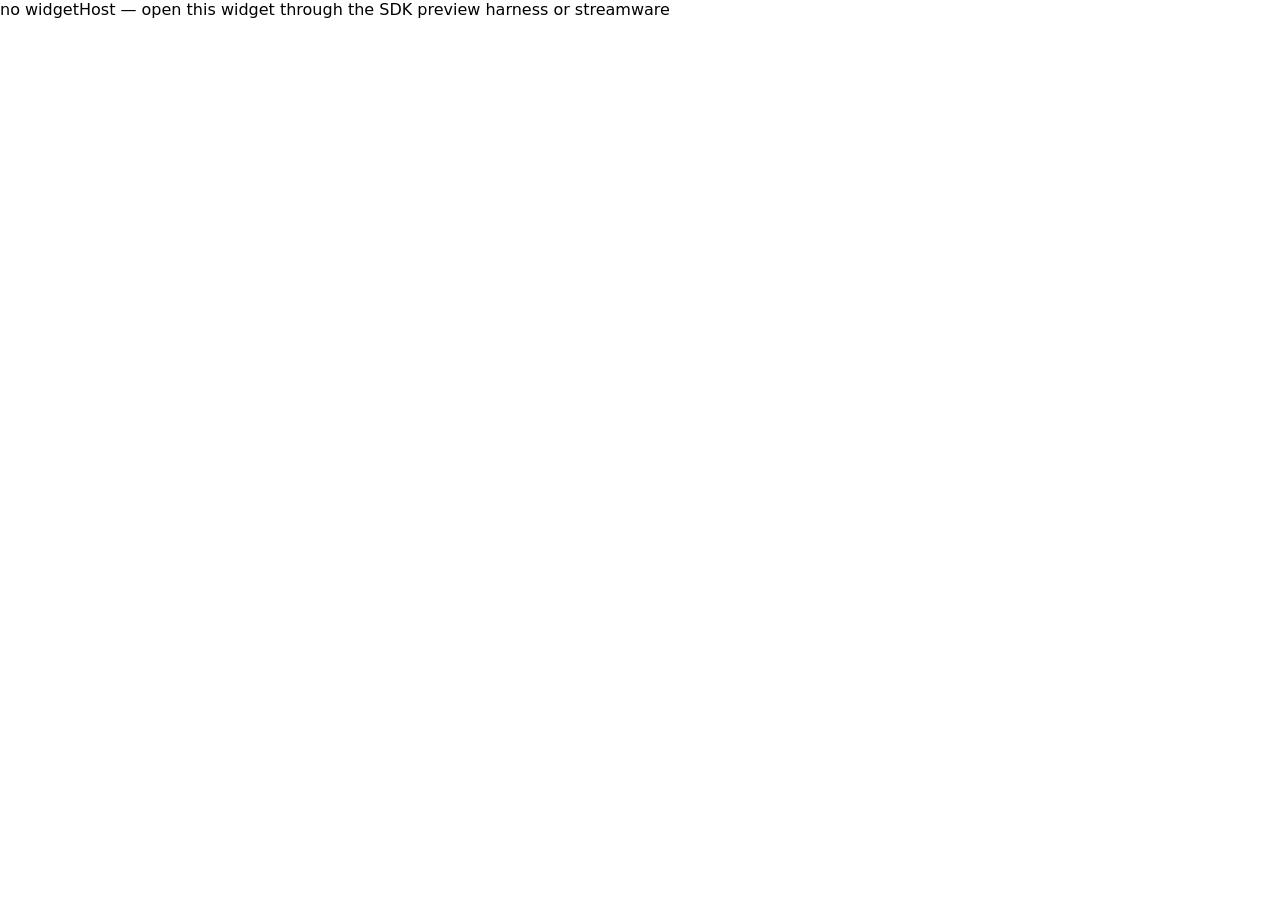
<file: platform/spotify/widgets/now_playing/index.html>
<!DOCTYPE html>
<html lang="en">
<head>
  <meta charset="UTF-8" />
  <title>Now Playing</title>
  <link rel="stylesheet" href="style.css" />
</head>
<body>
  <div id="root" class="hidden">
    <img id="albumArt" src="" alt="Album art" />
    <div id="trackInfo">
      <div id="trackTitle"></div>
      <div id="artistName"></div>
    </div>
    <div id="progressBar">
      <div id="progressFill"></div>
    </div>
  </div>
  <div id="nothing">Nothing playing</div>
  <script src="main.js"></script>
</body>
</html>
</file>
<file: platform/spotify/widgets/now_playing/style.css>
/* Now Playing overlay widget — dark pill, bottom-left anchor */

*,
*::before,
*::after {
  box-sizing: border-box;
}

body {
  margin: 0;
  padding: 0;
  background: transparent;
  font-family: system-ui, -apple-system, "Segoe UI", sans-serif;
  overflow: hidden;
}

/* "Nothing playing" placeholder — visible by default until JS fires */
#nothing {
  position: fixed;
  bottom: 24px;
  left: 24px;
  font-size: 13px;
  color: rgba(255, 255, 255, 0.35);
  pointer-events: none;
}

#nothing.hidden {
  display: none;
}

/* Main pill container */
#root {
  position: fixed;
  bottom: 24px;
  left: 24px;
  display: flex;
  flex-direction: row;
  align-items: center;
  gap: 12px;
  width: 320px;
  background: rgba(26, 26, 46, 0.92);
  border-radius: 14px;
  padding: 10px 14px 0 10px;
  backdrop-filter: blur(8px);
  /* Slight border so it reads on both light and dark OBS backgrounds */
  border: 1px solid rgba(255, 255, 255, 0.08);
  overflow: hidden;
}

#root.hidden {
  display: none;
}

/* Fade-in when track appears */
#root.visible {
  animation: fadeIn 350ms ease-out forwards;
}

@keyframes fadeIn {
  from {
    opacity: 0;
    transform: translateY(8px);
  }
  to {
    opacity: 1;
    transform: translateY(0);
  }
}

/* Album art */
#albumArt {
  width: 56px;
  height: 56px;
  border-radius: 6px;
  object-fit: cover;
  flex-shrink: 0;
  background: rgba(255, 255, 255, 0.06);
  margin-bottom: 10px;
}

/* Track info */
#trackInfo {
  flex: 1;
  min-width: 0;
  margin-bottom: 10px;
}

#trackTitle {
  font-size: 14px;
  font-weight: 700;
  color: #ffffff;
  white-space: nowrap;
  overflow: hidden;
  text-overflow: ellipsis;
  line-height: 1.3;
}

#artistName {
  margin-top: 3px;
  font-size: 12px;
  color: rgba(255, 255, 255, 0.55);
  white-space: nowrap;
  overflow: hidden;
  text-overflow: ellipsis;
  line-height: 1.3;
}

/* Progress bar — full-width strip at the bottom of the pill */
#progressBar {
  position: absolute;
  bottom: 0;
  left: 0;
  width: 100%;
  height: 4px;
  background: rgba(255, 255, 255, 0.12);
}

#progressFill {
  height: 100%;
  width: 0%;
  background: #1db954; /* Spotify green */
  border-radius: 0 2px 2px 0;
  transition: width 950ms linear;
}
</file>
